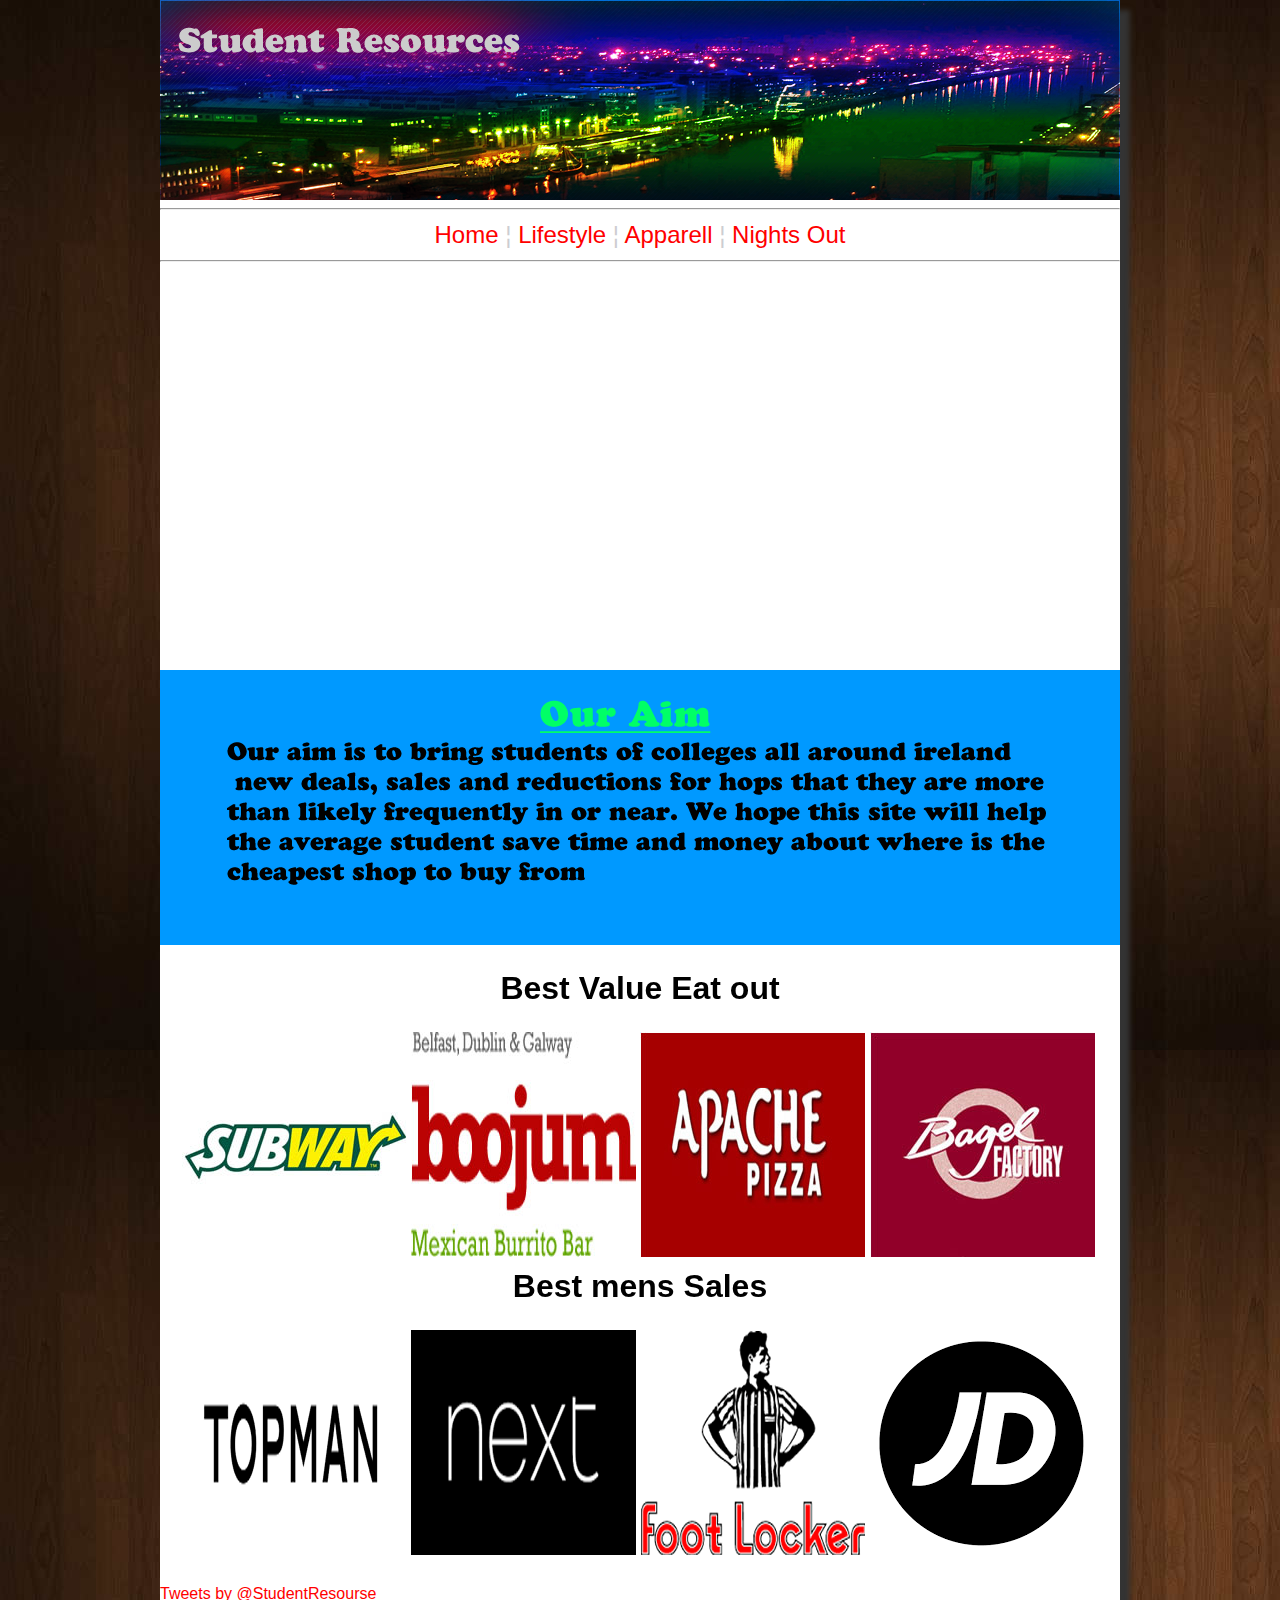
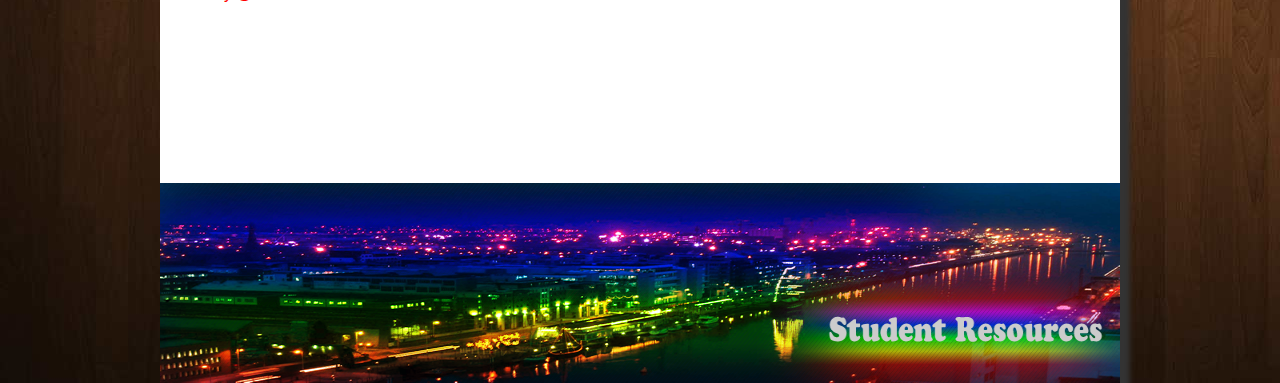
<file: index.html>
<!DOCTYPE html PUBLIC "-//W3C//DTD XHTML 1.0 Transitional//EN" "http://www.w3.org/TR/xhtml1/DTD/xhtml1-transitional.dtd">
<html xmlns="http://www.w3.org/1999/xhtml">
<head>
<meta http-equiv="Content-Type" content="text/html; charset=utf-8" />

<title></title>

<link rel="stylesheet" type="text/css" href="main.css">

</head>

<body  background="images/Contact-Us-background.jpg">


<div class="container">
  <div class="content">
    <img src="images/new headear.png" width="960" height="200" />
    <hr />
    <center><font size = "5"><a Href="index.html"> Home </a>¦ <a Href="food-eat out.html"> Lifestyle </a>¦ <a Href="Apparell.html"> Apparell </a>¦ <a Href="Nights out.html">Nights Out </a> </font></center>
    <hr />
    <div>
  <iframe src="http://clips.animatron.com/986d1a3b59097153e54398c8250be301?w=960&h=400" width="960" height="400" frameborder="0"></iframe>
    </div>
    <div>
    <img src="images/Homeaim.png" width="960" height="275" />
    </div>
    <div class="box">
        <center>
          <h1> Best Value Eat out</h1> 
      </center>
 <a Href=" http://subway.co.uk/menu/default.aspx"></a><img src="images/Subway.jpg" width="225" height="225" alt="Subway" />
  <a Href=" http://www.boojummex.com/"></a><img src="images/boojum-logo.jpg" width="225" height="225" alt="boojum" />
   <a Href=" http://www.apache.ie/"></a><img src="images/apache1.jpg" width="225" height="225" alt="Apache pizza" /> 
   <a Href=" http://www.bagelfactory.ie/"></a><img src="images/bagel.jpg" width="225" height="225" alt="bagel factory " />
   
   <center><h1>Best mens Sales</h1></center>
    <a Href="http://www.topman.com/en/tmuk/category/clearance-4142656
"></a><img src="images/topman.png" width="225" height="225" />
 <a Href=" http://www.next.co.uk/clearance/?c=men"></a><img src="images/next.png" width="225" height="225" />
 <a Href="http://www.footlocker.eu/en/s/x.aspx/Mens/onsale=true
"></a><img src="images/footlocker.png" width="225" height="225" />
<a Href="http://www.jdsports.co.uk/men/mens-footwear/sale/"></a><img src="images/jd sports.png" width="224" height="225" />
</center>
   </center>
    </div>
    </div>
    
  <a class="twitter-timeline" href="https://twitter.com/StudentResourse" data-widget-id="587483155935944704">Tweets by @StudentResourse</a>
<script>!function(d,s,id){var js,fjs=d.getElementsByTagName(s)[0],p=/^http:/.test(d.location)?'http':'https';if(!d.getElementById(id)){js=d.createElement(s);js.id=id;js.src=p+"://platform.twitter.com/widgets.js";fjs.parentNode.insertBefore(js,fjs);}}(document,"script","twitter-wjs");</script>
<iframe allowtransparency="true" src="http://www.facebook.com/connect/connect.php?id=751062355012337&amp;connections=0&amp;stream=1" style="border: none; width: 438px; height: 200px;" frameborder="1" scrolling="no"></iframe>
    <img src="images/Footer.png" width="960" height="200" />
  </div>
</div>

</body>
</html>
</file>
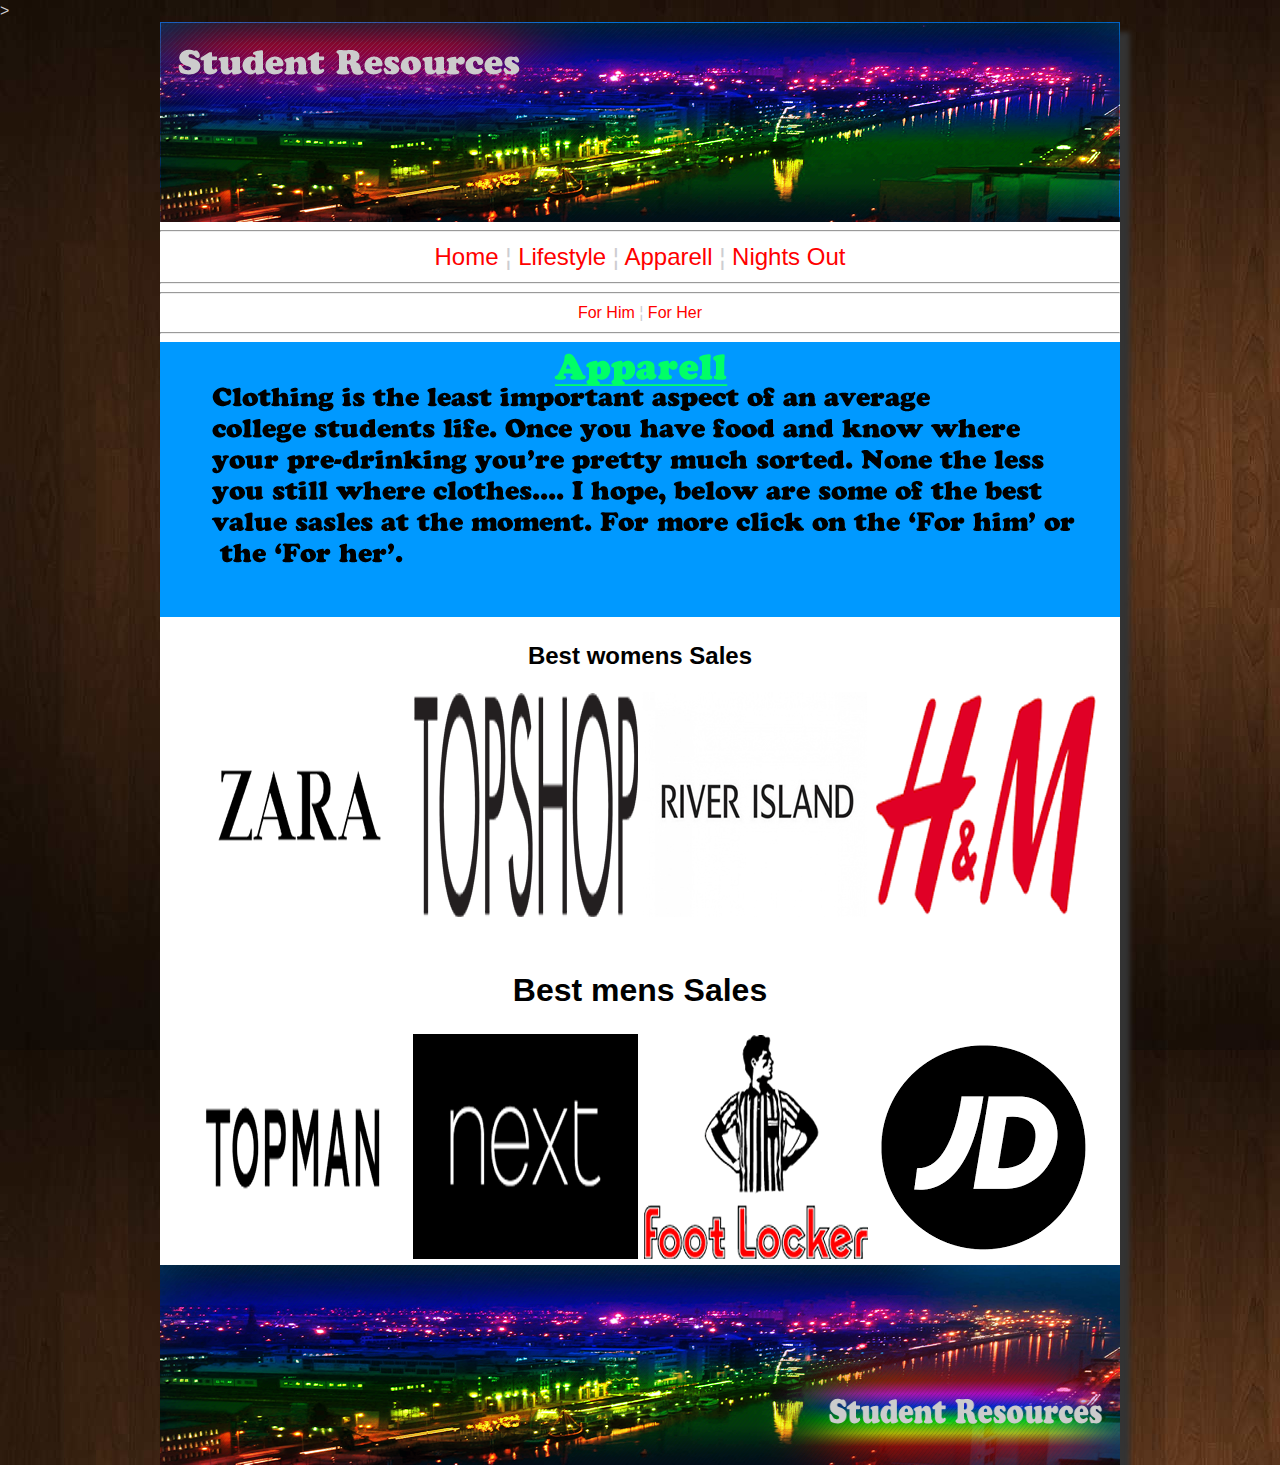
<file: Apparell.html>
<!DOCTYPE html PUBLIC "-//W3C//DTD XHTML 1.0 Transitional//EN" "http://www.w3.org/TR/xhtml1/DTD/xhtml1-transitional.dtd">
<html xmlns="http://www.w3.org/1999/xhtml">
<head>
<meta http-equiv="Content-Type" content="text/html; charset=utf-8" />

<title>Nights out</title>

<link rel="stylesheet" type="text/css" href="main.css">></head>

<body  background="images/Contact-Us-background.jpg">

<div class="container">
  <div class="content">
    <img src="images/new headear.png" width="960" height="200" />
    <hr />
    <center><font size = "5"><a Href="index.html"> Home </a>¦ <a Href="Lifestyle.html"> Lifestyle </a>¦ <a Href="Apparell.html"> Apparell </a>¦ <a Href="Nights out.html">Nights Out </a> </font></center>
    <hr />
     <hr />
    <center><font size = "3" ><a Href="apparellforhim.html"> For Him </a>¦<a Href="apparellforher.html"> For Her</a></font>     </center>
    <hr />
    <div>
    <img src="images/apparelllog.png" width="960" height="275" />
    
    </div>
    
     <div class="box">
    <center>
    <h2>Best womens Sales</h2>
    <a Href="http://www.zara.com/ie/en/woman-c358532.html"></a><img src="images/zara.png" width="225" height="225" />
   <a Href="http://www.topshop.com/en/tsuk/category/sale-offers-4181277
"></a><img src="images/topshop.png" width="225" height="225" />
    <a Href="http://eu.riverisland.com/women/sale/_/N-855
"></a><img src="images/river island.jpg" width="225" height="225" />
 <a Href="http://www.hm.com/gb/subdepartment/sale?Nr=4294966479
"></a><img src="images/h an m.png" width="225" height="225" />  
</center>
    </div>
    <br />
    <div class="boxed">
    <center>
    <h1>Best mens Sales</h1>
    <a Href="http://www.topman.com/en/tmuk/category/clearance-4142656
"></a><img src="images/topman.png" width="225" height="225" />
 <a Href=" http://www.next.co.uk/clearance/?c=men"></a><img src="images/next.png" width="225" height="225" />
 <a Href="http://www.footlocker.eu/en/s/x.aspx/Mens/onsale=true
"></a><img src="images/footlocker.png" width="225" height="225" />
<a Href="http://www.jdsports.co.uk/men/mens-footwear/sale/"></a><img src="images/jd sports.png" width="224" height="225" />
</center>
    </div>
    <img src="images/Footer.png" width="960" height="200" />
    
    
  </div>
</div>
</body>
</html>
</file>
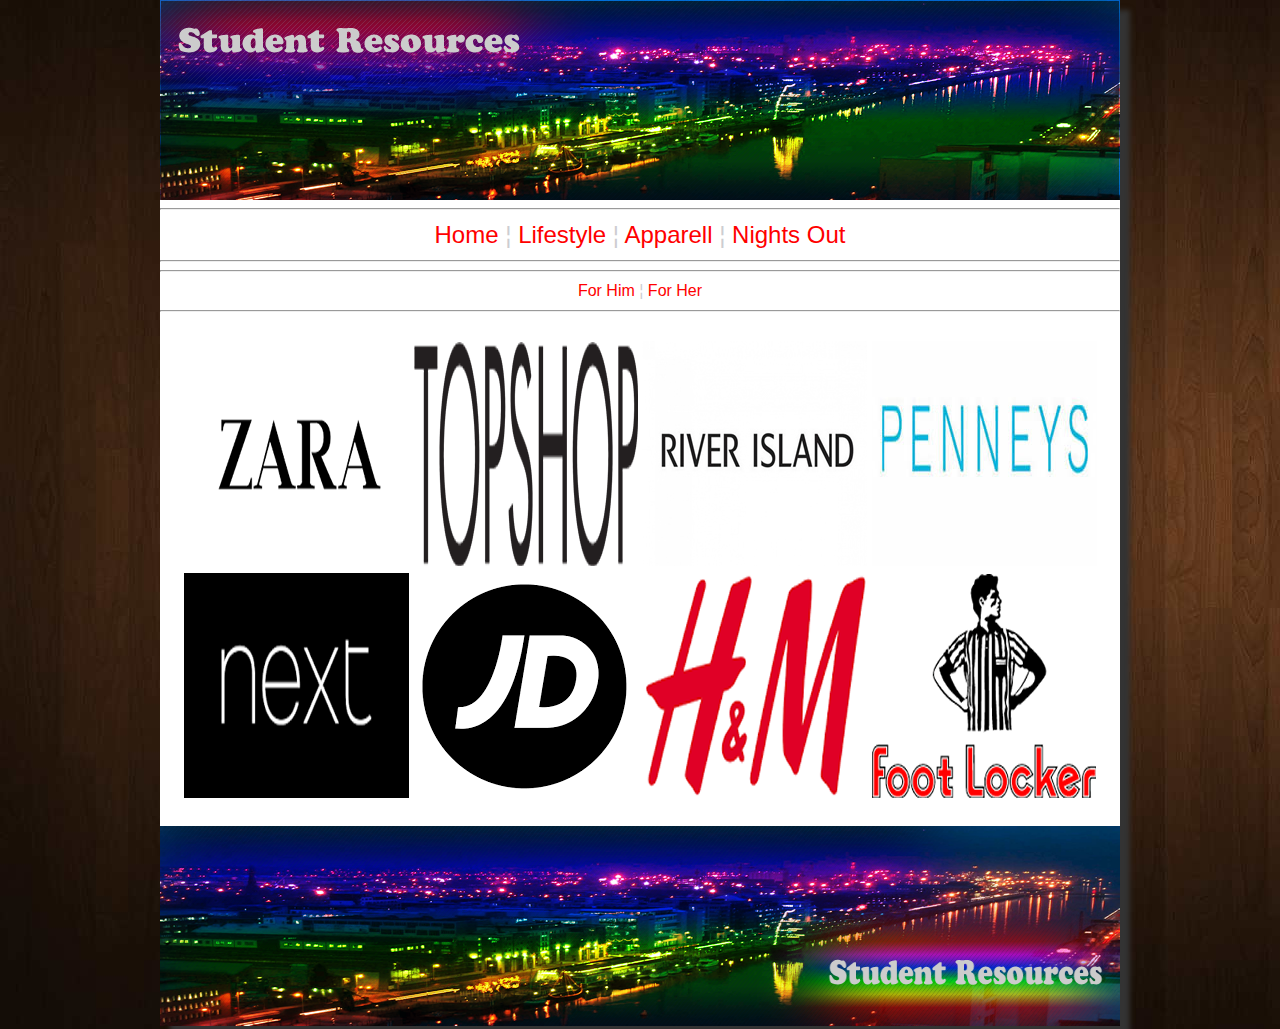
<file: apparellforher.html>
<!DOCTYPE html PUBLIC "-//W3C//DTD XHTML 1.0 Transitional//EN" "http://www.w3.org/TR/xhtml1/DTD/xhtml1-transitional.dtd">
<html xmlns="http://www.w3.org/1999/xhtml">
<head>
<meta http-equiv="Content-Type" content="text/html; charset=utf-8" />

<title></title>
<link rel="stylesheet" type="text/css" href="main.css">
</head>

<body  background="images/Contact-Us-background.jpg">

<div class="container">
  <div class="content">
    <img src="images/new headear.png" width="960" height="200" />
    <hr />
    <center><font size = "5"><a Href="index.html"> Home </a>¦ <a Href="Lifestyle.html"> Lifestyle </a>¦ <a Href="Apparell.html"> Apparell </a>¦ <a Href="Nights out.html">Nights Out </a> </font></center>
    <hr />
     <hr />
    <center><font size = "3" ><a Href="apparellforhim.html"> For Him </a>¦<a Href="apparellforher.html"> For Her</a></font>    
    </center>
    <hr />
    <div class="box">
    <center>
    <a Href="http://www.zara.com/ie/en/woman-c358532.html"</a><img src="images/zara.png" width="225" height="225" />
   <a Href="http://www.topshop.com/en/tsuk/category/sale-offers-4181277
"</a><img src="images/topshop.png" width="225" height="225" />
    <a Href="http://eu.riverisland.com/women/sale/_/N-855
"</a><img src="images/river island.jpg" width="225" height="225" />
   <a Href="http://www.primark.com/en-ie/whats-new"</a><img src="images/penneysLogo.jpg" width="225" height="225" />
  <a Href="http://www.next.co.uk/clearance/?c=women"</a><img src="images/next.png" width="225" height="225" />
   <a Href="http://www.jdsports.ie/women/osa:view-sale-items/"</a><img src="images/jd sports.png" width="224" height="225" />
   <a Href="http://www.hm.com/gb/subdepartment/sale?Nr=4294966479
"</a><img src="images/h an m.png" width="225" height="225" />
   <a Href="http://www.footlocker.eu/en/s/x.aspx/onsale=true
"</a><img src="images/footlocker.png" width="225" height="225" />
   </center>
    </div>
    <img src="images/Footer.png" width="960" height="200" />
    
  </div>
</div>
</body>
</html>
</file>
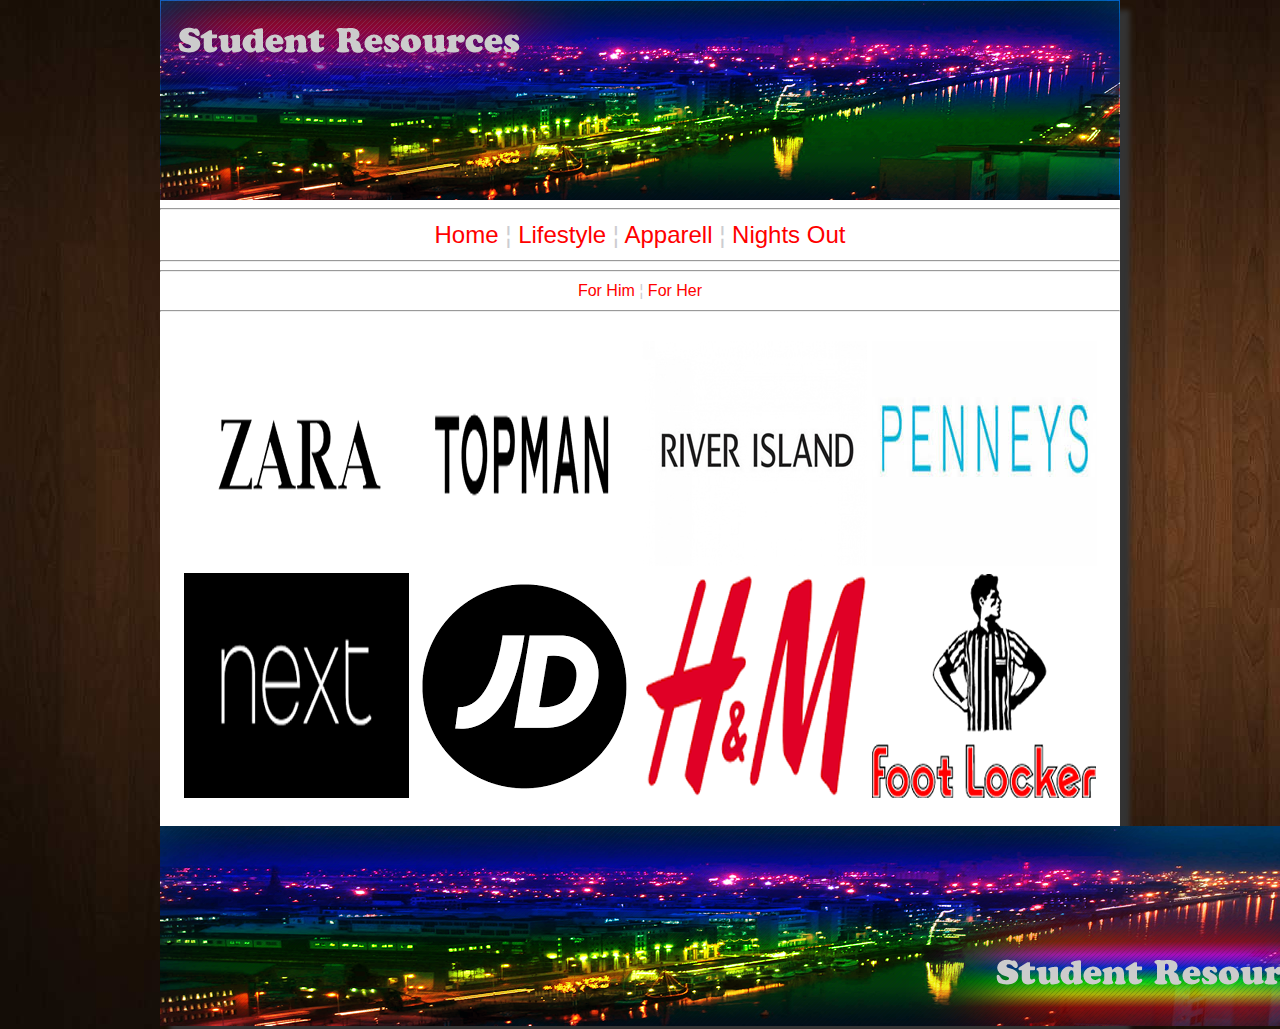
<file: apparellforhim.html>
<!DOCTYPE html PUBLIC "-//W3C//DTD XHTML 1.0 Transitional//EN" "http://www.w3.org/TR/xhtml1/DTD/xhtml1-transitional.dtd">
<html xmlns="http://www.w3.org/1999/xhtml">
<head>
<meta http-equiv="Content-Type" content="text/html; charset=utf-8" />
<title></title>
<link rel="stylesheet" type="text/css" href="main.css">

</head>

<body  background="images/Contact-Us-background.jpg">

<div class="container">
  <div class="content">
    <img src="images/new headear.png" width="960" height="200" />
    <hr />
    <center><font size = "5"><a Href="index.html"> Home </a>¦ <a Href="Lifestyle.html"> Lifestyle </a>¦ <a Href="Apparell.html"> Apparell </a>¦ <a Href="Nights out.html">Nights Out </a> </font></center>
    <hr />
     <hr />
    <center><font size = "3" ><a Href="apparellforhim.html"> For Him </a>¦<a Href="apparellforher.html"> For Her</a></font>     </center>
    <hr />
    <div class="box">
    <center>
    <a Href=" http://www.zara.com/ie/en/man-c358524.html"</a><img src="images/zara.png" width="225" height="225" />
   <a Href="http://www.topman.com/en/tmuk/category/clearance-4142656
"</a><img src="images/topman.png" width="225" height="225" />
    <a Href="http://eu.riverisland.com/men/sale/_/N-7xg
"</a><img src="images/river island.jpg" width="225" height="225" />
   <a Href="http://www.primark.com/en-ie/whats-new"</a><img src="images/penneysLogo.jpg" width="225" height="225" />
  <a Href=" http://www.next.co.uk/clearance/?c=men"</a><img src="images/next.png" width="225" height="225" />
   <a Href="http://www.jdsports.co.uk/men/mens-footwear/sale/"</a><img src="images/jd sports.png" width="224" height="225" />
   <a Href="http://www.hm.com/gb/subdepartment/sale?Nr=4294964578
"</a><img src="images/h an m.png" width="225" height="225" />
   <a Href="http://www.footlocker.eu/en/s/x.aspx/Mens/onsale=true
"</a><img src="images/footlocker.png" width="225" height="225" />
   </center>
    </div>
    <img src="images/Footer.png" width="1200" height="200" />
    
  </div>
</div>
</body>
</html>
</file>
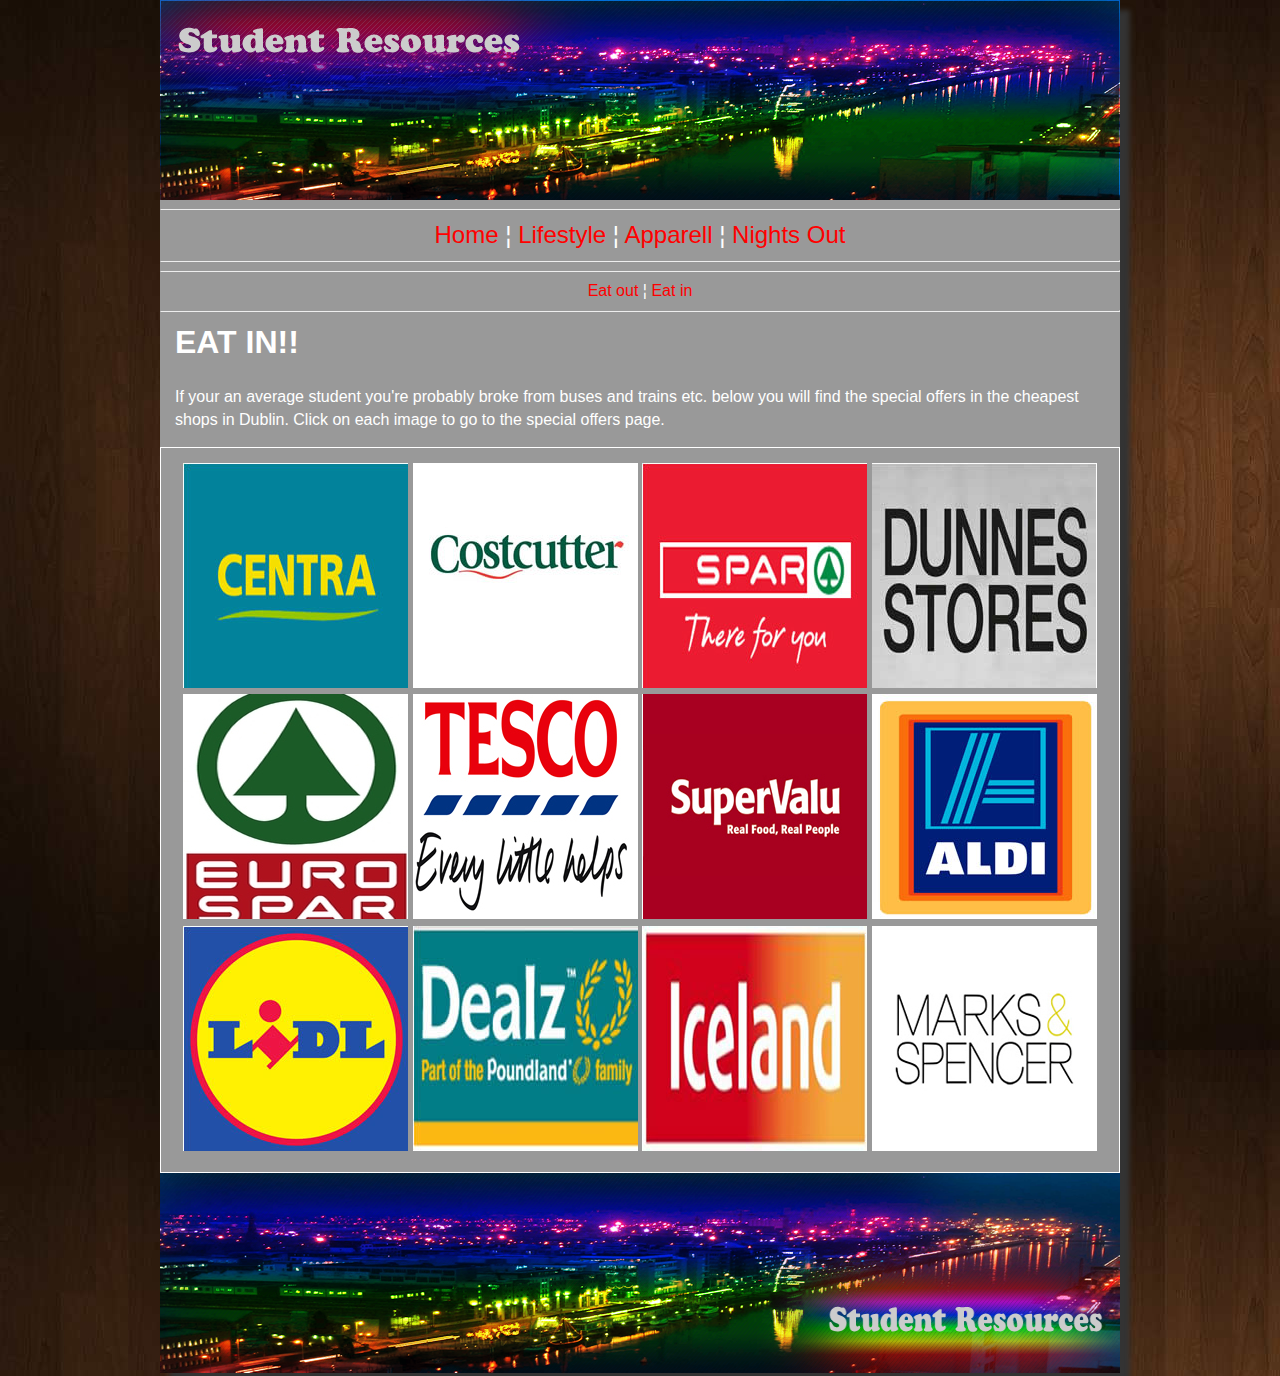
<file: food- eat in.html>
<!DOCTYPE html PUBLIC "-//W3C//DTD XHTML 1.0 Transitional//EN" "http://www.w3.org/TR/xhtml1/DTD/xhtml1-transitional.dtd">
<html xmlns="http://www.w3.org/1999/xhtml">
<head>
<meta http-equiv="Content-Type" content="text/html; charset=utf-8" />

<title>Student Resources- Eat In</title>
<style type="text/css">
<!--
body {
	font: 100%/1.4 Verdana, Arial, Helvetica, sans-serif;
	background-image: url (images.jpg);
	margin: 0;
	padding: 0;
	color: #000;
}


ul, ol, dl { 
	padding: 0;
	margin: 0;
}
h1, h2, h3, h4, h5, h6, p {
	margin-top: 0;	 
	padding-right: 15px;
	padding-left: 15px;
}
a img {
	border: none;
}
a:link {
	color: #FF0000;
	text-decoration: none;
}
a:visited {
	color: #FF0000;
	text-decoration: none;
}
a:hover, a:active, a:focus { 
	text-decoration: none;
}


.container {
	width: 960px;
	background: #999;
	margin: 0 auto; 
	box-shadow: 10px 10px 5px #333;
}

.content {
	padding: 0px 0;
	color: #FFF;
}

.box
{
border: 1px solid white ;
float: left;
padding: 15px;
}
	
	

.fltrt {  
	float: right;
	margin-left: 8px;
}
.fltlft {
	float: left;
	margin-right: 8px;
}
.clearfloat {
	clear:both;
	height:0;
	font-size: 1px;
	line-height: 0px;
}
a:hover {
	text-decoration: underline;
	color: #06F;
}
a:active {
	text-decoration: none;
	color: #0F0;
}
-->
</style></head>

<body  background="images/Contact-Us-background.jpg">

<div class="container">
  <div class="content">
    <img src="images/new headear.png" width="960" height="200" />
    <hr />
    <center><font size = "5"><a Href="index.html"> Home </a>¦ <a Href="Lifestyle.html"> Lifestyle </a>¦ <a Href="Apparell.html"> Apparell </a>¦ <a Href="Nights out.html">Nights Out </a> </font></center>
    <hr />
    <hr />
    <center><font size = "3"><a Href="food-eat out.html"> Eat out </a>¦<a Href="food- eat in.html"> Eat in</a></font>     </center>
    <hr />
    <div>   <h1> EAT IN!!  </h1>
    <p> If your an average student you're probably broke from buses and trains etc. below you will find the special offers in the cheapest shops in Dublin. Click on each image to go to the special offers page.
    </p>
    </div>
    <div class="box"> 
    
 <center> 
<a Href=" https://centra.ie/offers"</a><img src="images/centra.jpg" width="225" height="225" alt="centra" />

<a Href=" http://www.costcutter.ie/index.php/special-offers/"</a><img src="images/costcutter.jpg" width="225" height="225" alt="costcutter" />

<a Href="http://www.spar.ie/?page_id=26"</a><img src="images/spar.jpg" width="225" height="225" alt="spar" />

<a Href=" http://www.dunnesstores.com/food-wine/dept/fcp-category/home"</a><img src="images/Dunnes-Stores.jpg" width="225" height="225" alt="dunnes" />   

<a Href=" http://www.eurospar.ie/component/offer/AllOffers/"</a><img src="images/eurospar.jpg" width="225" height="225" alt="eurospar" /> 
  
<a Href=" http://www.tesco.ie/freshvalue/"</a><img src="images/tesco.jpg" width="225" height="225" alt="tesco" />   

<a Href="https://supervalu.ie/offers"</a><img src="images/SuperValu_Logo.jpg" width="225" height="225" alt="supervalu" />

<a Href=" https://www.aldi.ie/en/specialbuys/"</a><img src="images/Aldi_present_logo.jpg" width="225" height="225" alt="aldi" />

<a Href=" http://www.lidl.ie/en/freshoffers.htm"</a><img src="images/Lidl_logo.jpg" width="225" height="225" alt="lidl" />

<a Href=" http://www.dealz.ie/food-and-drink"</a><img src="images/Dealz_large.jpg" width="225" height="225" alt="dealz" />

<a Href=" http://www.iceland.ie/"</a><img src="images/Iceland.jpg" width="225" height="225" alt="iceland" />

<a Href="http://www.marksandspencer.ie/Food-Wine/IE_SC_Level_1_2641774,en_IE,sc.html?intid=gnav_Food%20%26%20Wine"</a><img src="images/marks--spencer.jpg" width="225" height="225" alt="marks and apences" />
 </center>
     
     </div>
     </div>
  
  <img src="images/Footer.png" width="960" height="200" />
     </div>

</body>
</html>
</file>
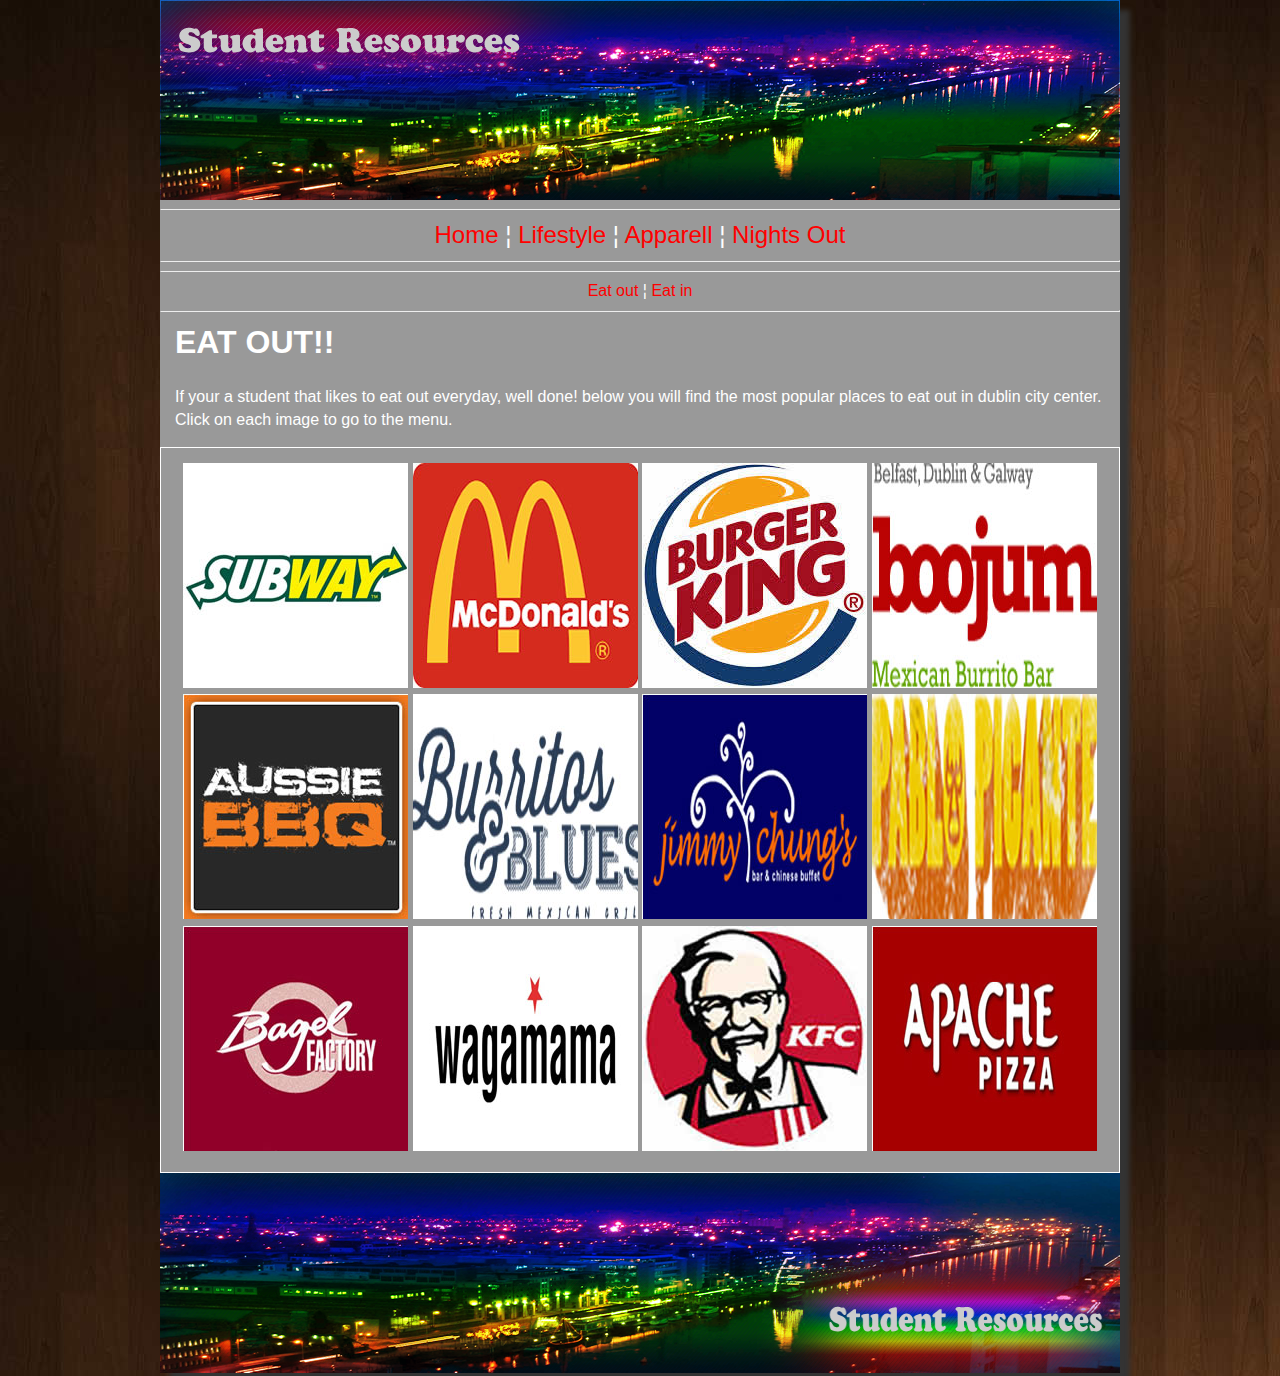
<file: food-eat out.html>
<!DOCTYPE html PUBLIC "-//W3C//DTD XHTML 1.0 Transitional//EN" "http://www.w3.org/TR/xhtml1/DTD/xhtml1-transitional.dtd">
<html xmlns="http://www.w3.org/1999/xhtml">
<head>
<meta http-equiv="Content-Type" content="text/html; charset=utf-8" />

<title>Student Resources- Eat Out</title>
<style type="text/css">
<!--
body {
	font: 100%/1.4 Verdana, Arial, Helvetica, sans-serif;
	background-image: url (images.jpg);
	margin: 0;
	padding: 0;
	color: #000;
}


ul, ol, dl { 
	padding: 0;
	margin: 0;
}
h1, h2, h3, h4, h5, h6, p {
	margin-top: 0;	 
	padding-right: 15px;
	padding-left: 15px;
}
a img {
	border: none;
}
a:link {
	color: #FF0000;
	text-decoration: none;
}
a:visited {
	color: #FF0000;
	text-decoration: none;
}
a:hover, a:active, a:focus { 
	text-decoration: none;
}


.container {
	width: 960px;
	background: #999;
	margin: 0 auto; 
	box-shadow: 10px 10px 5px #333;
}

.content {
	padding: 0px 0;
	color: #FFF;
}

.box
{
border: 1px solid white ;
float: left;
padding: 15px;
}
	
	

.fltrt {  
	float: right;
	margin-left: 8px;
}
.fltlft { 
	float: left;
	margin-right: 8px;
}
.clearfloat { 
	clear:both;
	height:0;
	font-size: 1px;
	line-height: 0px;
}
a:hover {
	text-decoration: underline;
	color: #06F;
}
a:active {
	text-decoration: none;
	color: #0F0;
}
-->
</style></head>

<body  background="images/Contact-Us-background.jpg">

<div class="container">
  <div class="content">
    <img src="images/new headear.png" width="960" height="200" />
    <hr />
    <center><font size = "5"><a Href="index.html"> Home </a>¦ <a Href="Lifestyle.html"> Lifestyle </a>¦ <a Href="Apparell.html"> Apparell </a>¦ <a Href="Nights out.html">Nights Out </a> </font></center>
    <hr />
    <hr />
    <center><font size = "3"><a Href="food-eat out.html"> Eat out </a>¦<a Href="food- eat in.html"> Eat in</a></font>     </center>
    <hr />
    <div>
  <h1> EAT OUT!!  </h1>
    <p> If your a student that likes to eat out everyday, well done! below you will find the most popular places to eat out in dublin city center. Click on each image to go to the menu.
    </p>
    </div>
    <div class="box"> 
    
 <center> 
 <a Href=" http://subway.co.uk/menu/default.aspx"</a><img src="images/Subway.jpg" width="225" height="225" alt="Subway" />
 <a Href=" http://www.mcdonalds.ie/iehome/food.html"</a><img src="images/McDonalds.jpg" width="225" height="225" alt="McDonalds" />
    <a Href="http://www.whopper.ie/menus/"</a><img src="images/Burgerking.jpg" width="225" height="225" alt="Burgerking" />
    <a Href=" http://www.boojummex.com/"</a><img src="images/boojum-logo.jpg" width="225" height="225" alt="boojum" />
    <a Href=" http://aussiebbq.ie/"</a> <img src="images/Aussie.jpg" width="225" height="225" alt="Aussie" />
    <a Href=" http://burritos.ie/"</a><img src="images/burritos and blues.jpg" width="225" height="225" alt="burritos" />
    <a Href=" http://www.jimmychungs.com/"</a><img src="images/chungone.jpg" width="225" height="225" alt="jimmy chungs" />
    <a Href=" http://pablopicante.com/"</a><img src="images/pablo-logo.jpg" width="225" height="225" alt="pablos" />
    <a Href=" http://www.bagelfactory.ie/"</a><img src="images/bagel.jpg" width="225" height="225" alt="bagel factory " />
    <a Href=" http://www.wagamama.ie/"</a><img src="images/wagamama.jpg" width="225" height="225" alt="wagamama" />
    <a Href=" http://www.kfc.co.uk/our-food/"</a><img src="images/KFC.jpg" width="225" height="225" alt="fc" />
   <a Href=" http://www.apache.ie/"</a><img src="images/apache1.jpg" width="225" height="225" alt="Apache pizza" /> 
    </center>
     
     </div>
  </div>
  <img src="images/Footer.png" width="960" height="200" />
</div>

</body>
</html>
</file>
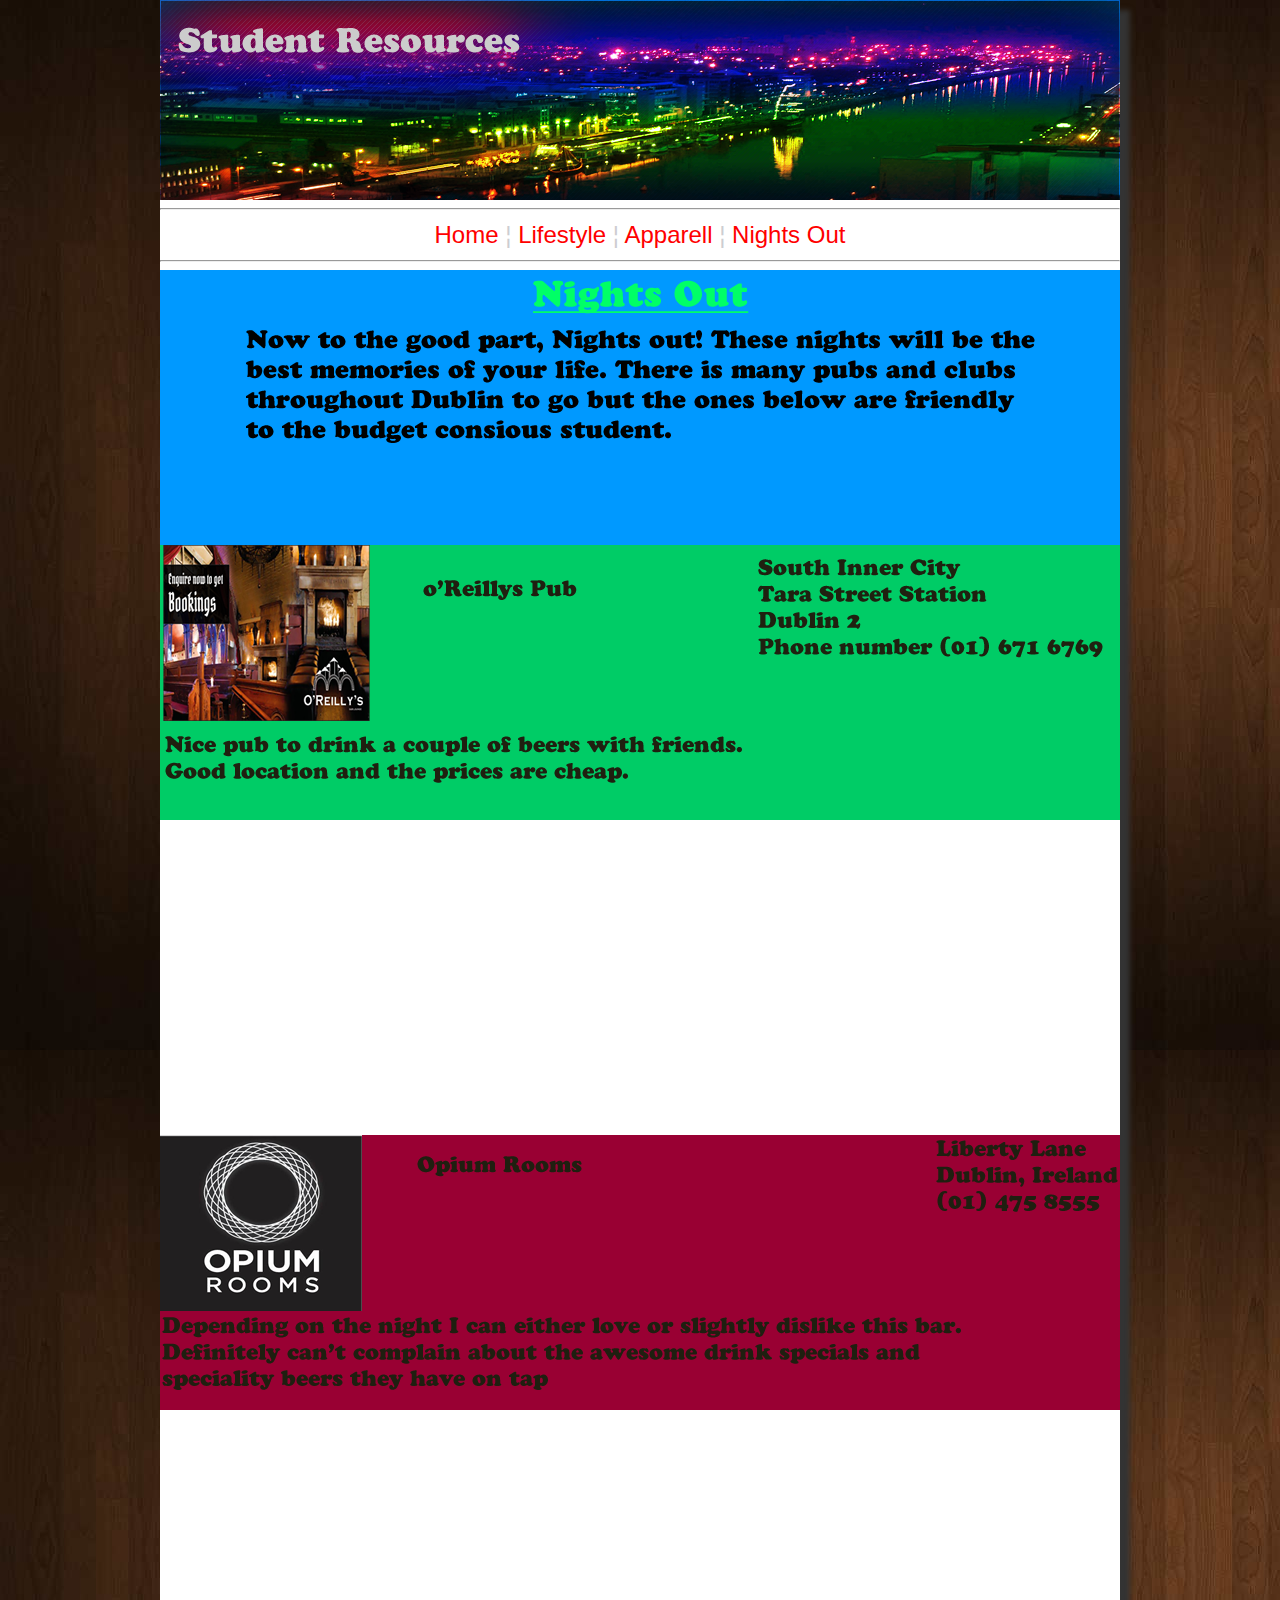
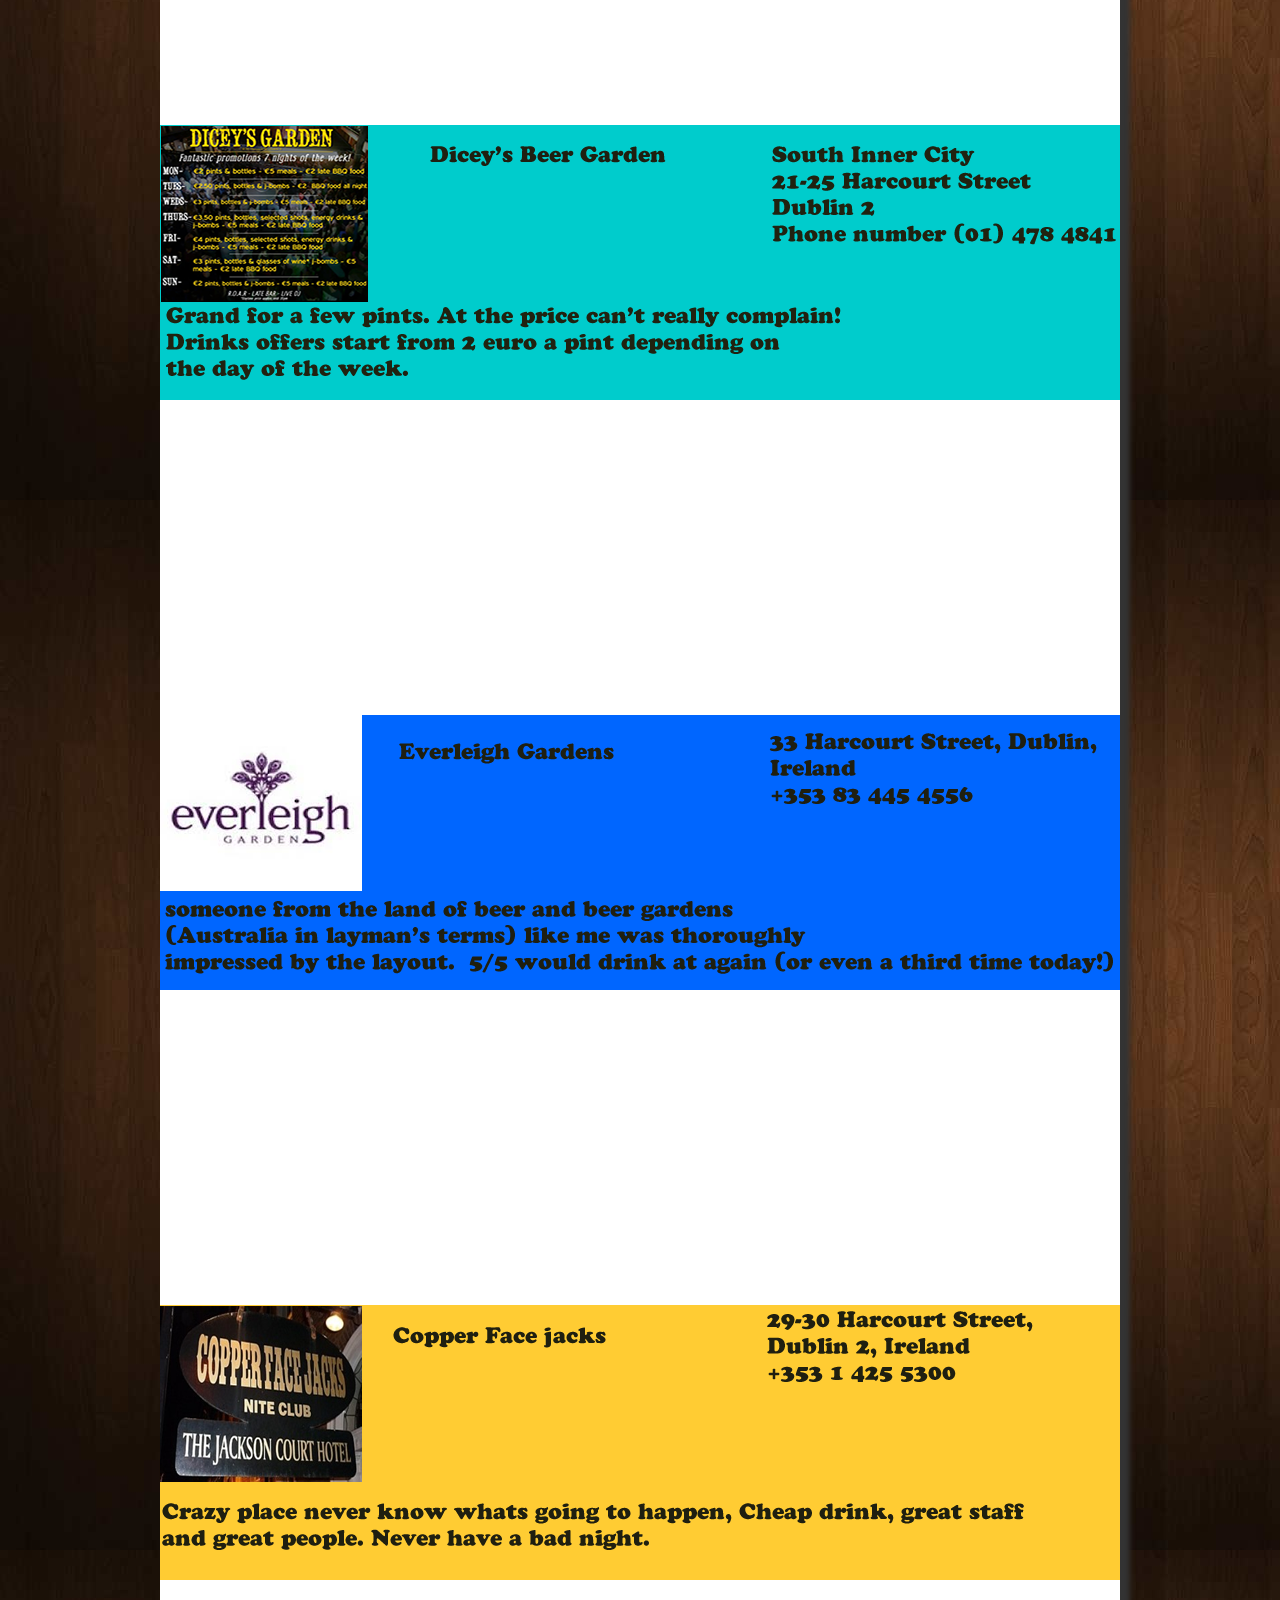
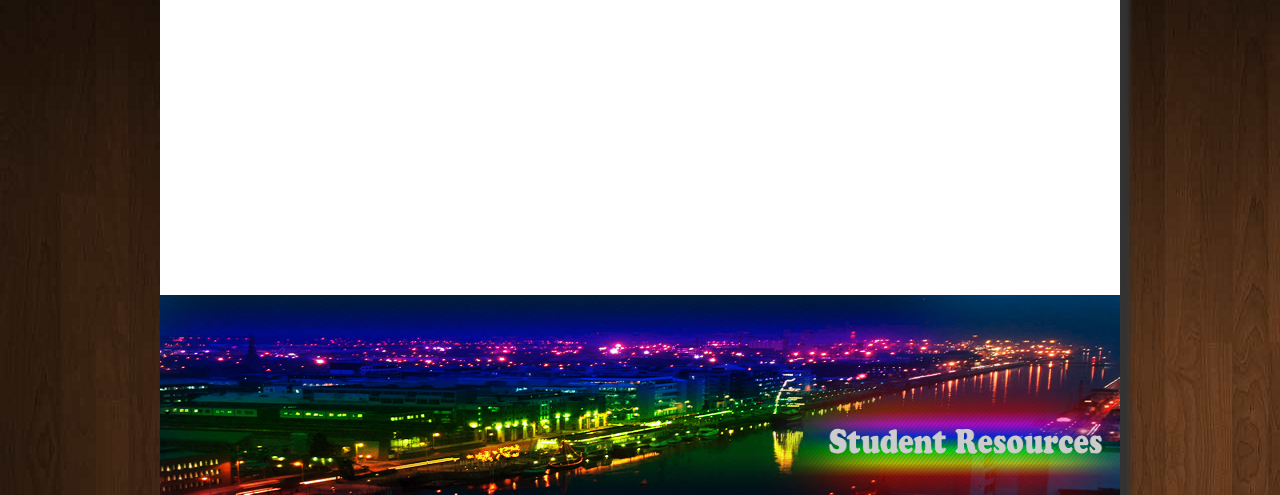
<file: Nights out.html>
<!DOCTYPE html PUBLIC "-//W3C//DTD XHTML 1.0 Transitional//EN" "http://www.w3.org/TR/xhtml1/DTD/xhtml1-transitional.dtd">
<html xmlns="http://www.w3.org/1999/xhtml">
<head>
<meta http-equiv="Content-Type" content="text/html; charset=utf-8" />

<title>Nights Out</title>
<link rel="stylesheet" type="text/css" href="main.css">

</head>

<body  background="images/Contact-Us-background.jpg">

<div class="container">
  <div class="content">
    <img src="images/new headear.png" width="960" height="200" />
    <hr />
    <center><font size = "5"><a Href="index.html"> Home </a>¦ <a Href="Lifestyle.html"> Lifestyle </a>¦ <a Href="Apparell.html"> Apparell </a>¦ <a Href="Nights out.html">Nights Out </a> </font></center>
    <hr />
    <div>
    <img src="images/nightslog.png" width="960" height="275" />
    
    </div>
    <div class="youtube">
    <center>
    <img src="images/oreillys.png" width="960" height="275" />
 <iframe width="560" height="315" src="https://www.youtube.com/embed/NCkVqnQPKsY" frameborder="0" allowfullscreen></iframe>
    
    <img src="images/bernar.png" width="960" height="275" />
<iframe width="560" height="315" src="https://www.youtube.com/embed/uzy_V2LNU3k" frameborder="0" allowfullscreen></iframe>
    <img src="images/diceys.png" width="960" height="275" />
    <iframe width="560" height="315" src="https://www.youtube.com/embed/reaLD4tW-9Y" frameborder="0" allowfullscreen></iframe>
    <img src="images/fibbers.png" width="960" height="275" />
    <iframe width="560" height="315" src="https://www.youtube.com/embed/YScY5aaHfD4" frameborder="0" allowfullscreen></iframe>
    <img src="images/gypsy.png" width="960" height="275" />
    <iframe width="560" height="315" src="https://www.youtube.com/embed/_DcjL-89Yjk" frameborder="0" allowfullscreen></iframe>
    </div>
    <img src="images/Footer.png" width="960" height="200" />
    </center>
  </div>
</div>
</body>
</html>
</file>
<file: main.css>
body {
	font: 100%/1.4 Verdana, Arial, Helvetica, sans-serif;
	background-image: url (images.jpg);
	margin: 0;
	padding: 0;
	color: #CDCDD1;
}

ul, ol, dl { 
	padding: 0;
	margin: 0;
}
h1, h2, h3, h4, h5, h6, p {
	margin-top: 0;
	padding-right: 15px;
	padding-left: 15px;
	color: #000000;
}
a img {
	border: none;
}

a:link {
	color: #FF0000;
	text-decoration: none;
}
a:visited {
	color: #FF0000;
	text-decoration: none;
}
a:hover, a:active, a:focus { 
	text-decoration: none;
}


.container {
	width: 960px;
	background: #FFF;
	margin: 0 auto;
	box-shadow: 10px 10px 5px #333;
}




.content {
	padding: 0px 0;
		
}
.box
{
	border: 1px solid white;
	padding: 20.5px;
	
}

.fltrt { 
	float: right;
	margin-left: 8px;
}
.fltlft { 
	float: left;
	margin-right: 8px;
}
.clearfloat { 
	clear:both;
	height:0;
	font-size: 1px;
	line-height: 0px;
}
a:hover {
	text-decoration: underline;
	color: #06F;
}
a:active {
	text-decoration: none;
	color: #0F0;
}
.twitter-timeline
{
	height: 200px;
	float: left;
}
</file>
